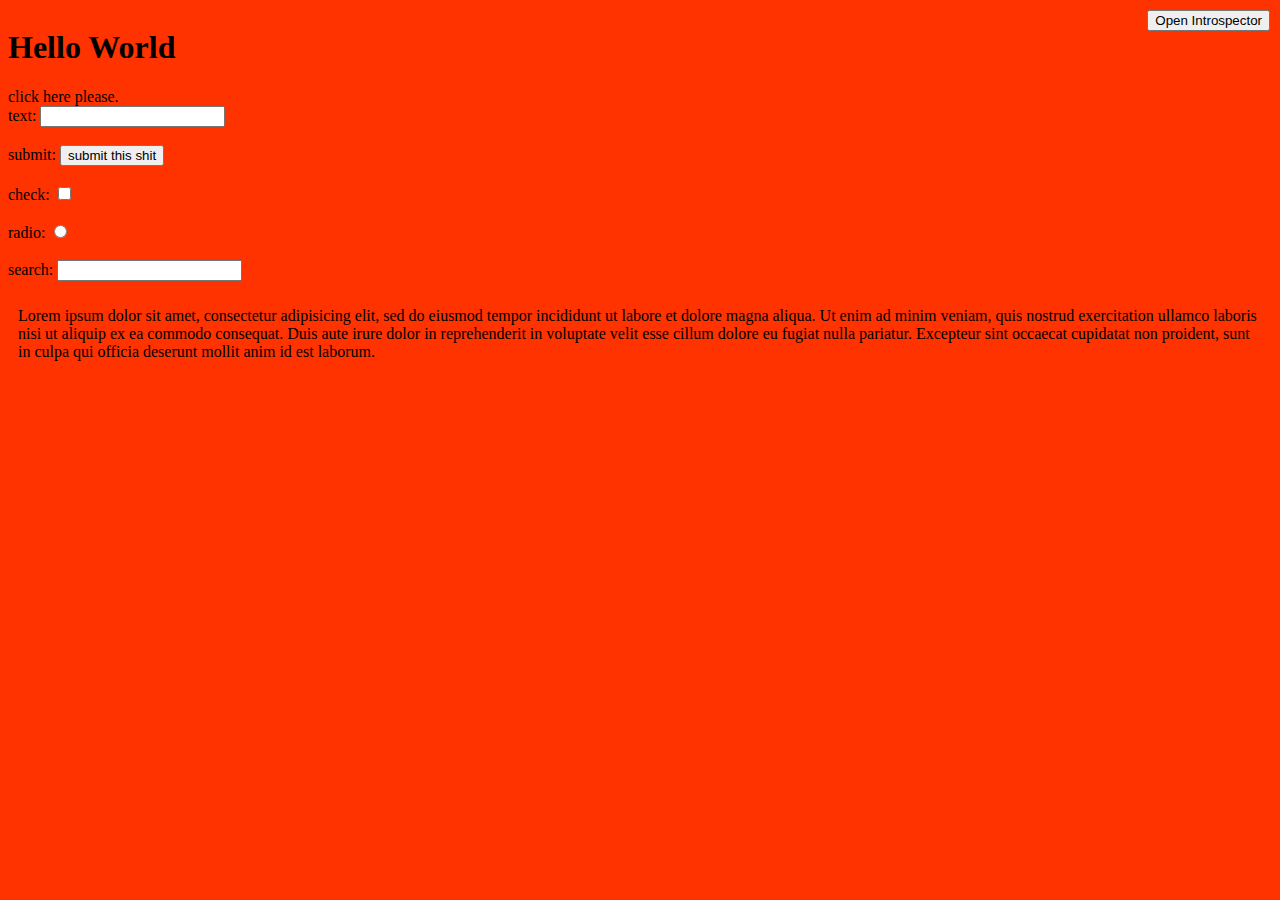
<file: pages/index.html>
<!DOCTYPE html PUBLIC "-//W3C//DTD XHTML 1.0 Strict//EN"
	"http://www.w3.org/TR/xhtml1/DTD/xhtml1-strict.dtd">

<html xmlns="http://www.w3.org/1999/xhtml" xml:lang="en" lang="en">
<head>
	<meta http-equiv="Content-Type" content="text/html; charset=utf-8"/>

	<title>AIR APP TEST</title>
	
	<script type="text/javascript" src="/scripts/air.aliases.js"></script>
	<script type="text/javascript" src="/scripts/air.introspector.js"></script>
	
	<script type="text/javascript" src="/scripts/mootools.js"></script>
	<script type="text/javascript" src="/scripts/art.air.js"></script>
	
	<script type="text/javascript">
	
		var AIR = air;
		var console = AIR.Introspector.Console;
	
		console.log('app started');
		
		// menu

	    var menu = new AIR.NativeMenu();
	
		var command = menu.addItem(new AIR.NativeMenuItem("Custom command"));
	
		command.addEventListener('select', onCommand);
	
		var edit = new AIR.NativeMenu();
		
		menu.addSubmenu(edit, "Edit");
		
		var paste = edit.addItem(new AIR.NativeMenuItem("Paste"));
		var copy = edit.addItem(new AIR.NativeMenuItem("Copy"));
		
		paste.keyEquivalent = "v";
		paste.keyEquivalentModifiers = [AIR.Keyboard.COMMAND];
		
		copy.keyEquivalent = "c";
		copy.keyEquivalentModifiers = [AIR.Keyboard.COMMAND];
		
		function showContextMenu(event){
		    event.stop();
		    menu.display(nativeWindow.stage, 0, 0);
		}
		
		function onCommand(){
			console.log('clicked command');
		}
		
		window.addEvent('load', function(){
			$('invoker').addEvent('mousedown', showContextMenu);
		});
		
		
		//ah ah
		
		//nativeWindow.stage.frameRate = 10;
		
		//htmlLoader.filters = [new runtime.flash.filters.DropShadowFilter()];

		// end menu
		
		nativeWindow.visible = true;
		nativeWindow.activate();
		
		var options = new AIR.NativeWindowInitOptions();
		options.systemChrome = "standard";
		options.type = "normal";

		var windowBounds = new AIR.Rectangle(200,250,300,300);
		var htmlWin = AIR.HTMLLoader.createRootWindow(true, options, true, windowBounds);
		htmlWin.load(new AIR.URLRequest("/pages/test.html"));
		
		console.log(htmlWin);
		
		//window.addEvent('load', function(){


			// nativeWindow.addEventListener('resizing', function(event){
			// 	var width = htmlLoader.contentWidth;
			// 	var height = htmlLoader.contentHeight;
			// 	console.log(width, height);
			// 	main.setStyles({height: height, width: width});
			// });

		//});
		
		
	</script>
	
	<style type="text/css" media="screen">
	
		body, html {
			overflow: hidden;
			background: #ff3300;
		}
		
		#container {
			padding: 10px;
		}
		
	</style>
	
</head>

<body>

<h1>Hello World</h1>

	<div id="invoker">
		click here please.
	</div>

<div id="form">
	
	text: <input type="text" name="some_name" value="" id="some_name" />
	<br />
	<br />
	submit: <input type="submit" name="some_name2" value="submit this shit" id="some_name2" />
	<br />
	<br />
	check: <input type="checkbox" name="some_name3" value="" id="some_name3" />
	<br />
	<br />
	radio: <input type="radio" name="some_name4" value="" id="some_name4" />
	<br />
	<br />
	search: <input type="searcg" name="some_name5" value="" id="some_name5" />
	
</div>

<div id="container">
	<p>Lorem ipsum dolor sit amet, consectetur adipisicing elit, sed do eiusmod tempor incididunt ut labore et dolore magna aliqua. Ut enim ad minim veniam, quis nostrud exercitation ullamco laboris nisi ut aliquip ex ea commodo consequat. Duis aute irure dolor in reprehenderit in voluptate velit esse cillum dolore eu fugiat nulla pariatur. Excepteur sint occaecat cupidatat non proident, sunt in culpa qui officia deserunt mollit anim id est laborum.</p>
</div>


</body>
</html>
</file>
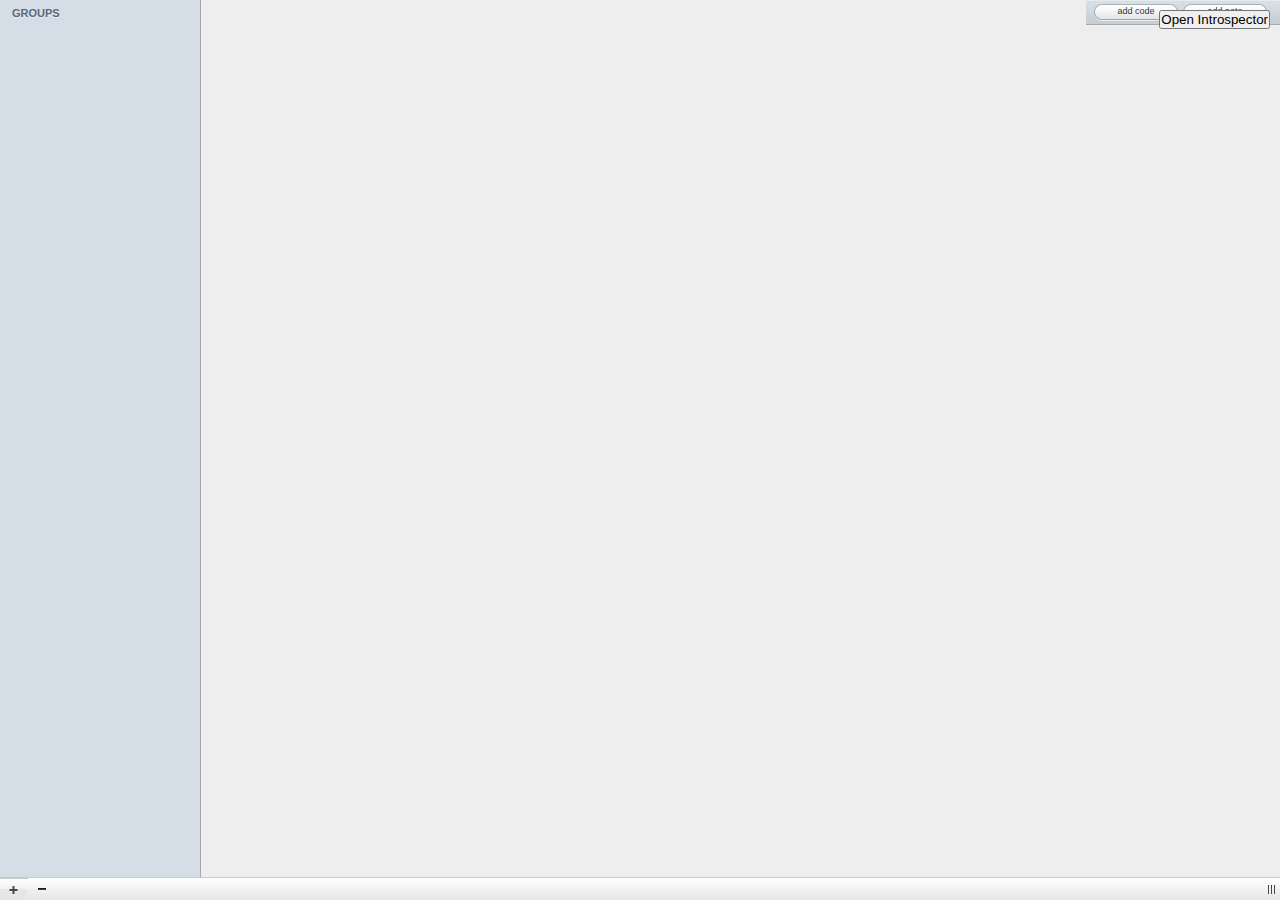
<file: application.html>
<!DOCTYPE html PUBLIC "-//W3C//DTD XHTML 1.0 Strict//EN" "http://www.w3.org/TR/xhtml1/DTD/xhtml1-strict.dtd">

<html xmlns="http://www.w3.org/1999/xhtml" xml:lang="en" lang="en">

<head>
	<title>Snippely</title>
	<meta http-equiv="Content-Type" content="text/html; charset=utf-8"/>
	<link rel="stylesheet" href="styles/snippely.css" type="text/css" media="screen" />
	<script type="text/javascript" src="scripts/air/air.aliases.js"></script>
	<script type="text/javascript" src="scripts/air/air.introspector.js"></script>

	<script type="text/javascript" src="scripts/mootools/mootools.js"></script>
	<script type="text/javascript" src="scripts/mootools/plugins.js"></script>
	
	<script type="text/javascript" src="scripts/highlighter/highlighter.js"></script>
	<script type="text/javascript" src="scripts/highlighter/brushes.javascript.js"></script>
	<script type="text/javascript" src="scripts/highlighter/brushes.ruby.js"></script>
	<script type="text/javascript" src="scripts/highlighter/brushes.css.js"></script>
	<script type="text/javascript" src="scripts/highlighter/brushes.php.js"></script>

	<script type="text/javascript" src="scripts/art/art.air.js"></script>
	<script type="text/javascript" src="scripts/art/art.scrollbar.js"></script>

	<script type="text/javascript" src="scripts/snippely/snippely.js"></script>
	<script type="text/javascript" src="scripts/snippely/snippely.groups.js"></script>
	<script type="text/javascript" src="scripts/snippely/snippely.snips.js"></script>
	<script type="text/javascript" src="scripts/snippely/snippely.snippet.js"></script>
	<script type="text/javascript" src="scripts/snippely/snippely.snippets.js"></script>
	<script type="text/javascript" src="scripts/snippely/snippely.database.js"></script>
</head>

<body id="focus">
	
	<!-- snippets -->
	
	<div id="snippets"><div id="snippets-wrap"><div id="snippets-pad">
		<ul id="snippets-list"></ul>
	</div></div></div>
	
	<div id="top-resizer"></div>
	
	<div id="meta">
		<div class="button" id="add-code">add code</div>
		<div class="button" id="add-note">add note</div>
		<span class="clear"></span>
	</div>
	
	<!-- sidebar -->
	
	<div id="groups"><div id="groups-wrap"><div id="groups-pad">
		<h3>Groups</h3>
		<ul id="groups-list"></ul>
	</div></div></div>
	
	<div id="footer">
		<div class="button" id="button-add"></div>
		<div class="button" id="button-action"></div>
		<div id="left-resizer"></div>
	</div>
	
	<!-- snippet -->
	
	<div id="snippet"><div id="snippet-wrap"><div id="snippet-pad">
		<div id="snippet-container" style="display:none;">
			<h1 id="snippet-title"></h1>
			<div id="snippet-description"></div>
			<div id="snippet-snips"></div>
		</div>
	</div></div></div>

</body>
</html>
</file>
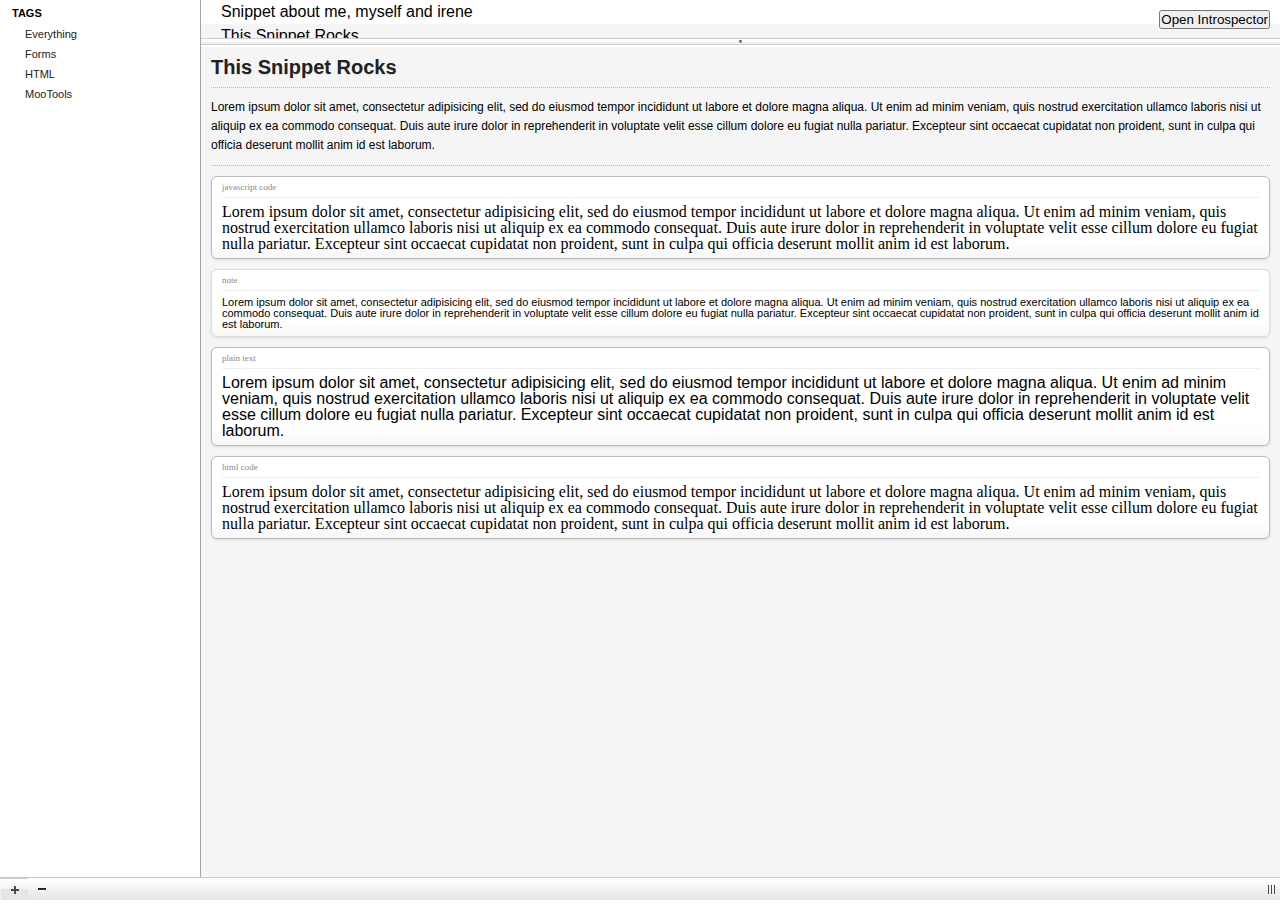
<file: pages/loader.html>
<!DOCTYPE html PUBLIC "-//W3C//DTD XHTML 1.0 Strict//EN" "http://www.w3.org/TR/xhtml1/DTD/xhtml1-strict.dtd">
<html xmlns="http://www.w3.org/1999/xhtml" xml:lang="en" lang="en">
<head>
	<title>Snippely</title>
	<meta http-equiv="Content-Type" content="text/html; charset=utf-8"/>
	<link rel="stylesheet" href="/styles/main.css" type="text/css" media="screen" />
	
	<!-- air scripts -->
	<script type="text/javascript" src="/scripts/air.aliases.js"></script>
	<script type="text/javascript" src="/scripts/air.introspector.js"></script>
	
	<!-- mootools scripts -->
	<script type="text/javascript" src="/scripts/mootools.js"></script>
	<script type="text/javascript" src="/scripts/art.air.js"></script>
	
	<!-- application scripts -->
	<script type="text/javascript" src="/scripts/snippely.js"></script>
</head>
<body id="focus">
	<table id="main" class="wide tall">
		<tr>
			<td id="panel-cell" class="thin tall">
				<div id="panel">
					<h3 class="panel-title">TAGS</h3>
					<div class="tag"><span>Everything</span></div>
					<div class="tag"><span>Forms</span></div>
					<div class="tag"><span>HTML</span></div>
					<div class="tag"><span>MooTools</span></div>
				</div>
				
				<table id="panel-footer">
					<tr>
						<td class="thin"><div class="button" id="button-add"></div></td>
						<td class="thin"><div class="button" id="button-action"></div></td>
						<td class="wide"></td>
						<td class="thin"><div id="splitter"></div></td>
					</tr>
				</table>
			</td>
			<td id="panel-resizer">
				
			</td>
			<td id="center-cell" class="wide">
				<table class="wide tall">
					<tr>
						<td id="list-cell" class="short">
							<div id="list">
								<ul>
									<li class="item even">Snippet about me, myself and irene</li>
									<li class="item odd">This Snippet Rocks</li>
									<li class="item even">Snippet that I made so long ago</li>
									<li class="item odd">I dont remember</li>
									<li class="item even">I remember</li>
									<li class="item odd">WebForms</li>
									<li class="item even">MooTools Drag Event</li>
									<li class="item odd">Tom's Drag</li>
									<li class="item even">Kami's stuff</li>
									<li class="item odd">Teh suppah mootools</li>
									<li class="item even">AIR Bugs</li>
									<li class="item even">MooTools toDo</li>
									<li class="item even">Tom Pasted me this but I dont remember what it is</li>
									<li class="item odd">Hellooooooooooooooo</li>
									<li class="item even">Yo</li>
								</ul>
							</div>
						</td>
					</tr>
					
					<tr>
						<td class="short">
							<div id="content-resizer" class="wide"></div>
						</td>
					</tr>
					
					<tr>
						<td id="content-cell" class="tall">
							<div id="content">
								<h3 class="snippet-title">This Snippet Rocks</h3>
								
								<div class="description">Lorem ipsum dolor sit amet, consectetur adipisicing elit, sed do eiusmod tempor incididunt ut labore et dolore magna aliqua. Ut enim ad minim veniam, quis nostrud exercitation ullamco laboris nisi ut aliquip ex ea commodo consequat. Duis aute irure dolor in reprehenderit in voluptate velit esse cillum dolore eu fugiat nulla pariatur. Excepteur sint occaecat cupidatat non proident, sunt in culpa qui officia deserunt mollit anim id est laborum.</div>
								
								<div class="code snippet">
									<div class="info">javascript code</div>
									<div class="content">
										Lorem ipsum dolor sit amet, consectetur adipisicing elit, sed do eiusmod tempor incididunt ut labore et dolore magna aliqua. Ut enim ad minim veniam, quis nostrud exercitation ullamco laboris nisi ut aliquip ex ea commodo consequat. Duis aute irure dolor in reprehenderit in voluptate velit esse cillum dolore eu fugiat nulla pariatur. Excepteur sint occaecat cupidatat non proident, sunt in culpa qui officia deserunt mollit anim id est laborum.
									</div>
								</div>
								
								<div class="note snippet">
									<div class="info">note</div>
									<div class="content">
										Lorem ipsum dolor sit amet, consectetur adipisicing elit, sed do eiusmod tempor incididunt ut labore et dolore magna aliqua. Ut enim ad minim veniam, quis nostrud exercitation ullamco laboris nisi ut aliquip ex ea commodo consequat. Duis aute irure dolor in reprehenderit in voluptate velit esse cillum dolore eu fugiat nulla pariatur. Excepteur sint occaecat cupidatat non proident, sunt in culpa qui officia deserunt mollit anim id est laborum.
									</div>
								</div>
								
								<div class="snippet">
									<div class="info">plain text</div>
									<div class="content">
										Lorem ipsum dolor sit amet, consectetur adipisicing elit, sed do eiusmod tempor incididunt ut labore et dolore magna aliqua. Ut enim ad minim veniam, quis nostrud exercitation ullamco laboris nisi ut aliquip ex ea commodo consequat. Duis aute irure dolor in reprehenderit in voluptate velit esse cillum dolore eu fugiat nulla pariatur. Excepteur sint occaecat cupidatat non proident, sunt in culpa qui officia deserunt mollit anim id est laborum.
									</div>
								</div>
								
								<div class="code snippet">
									<div class="info">html code</div>
									<div class="content">
										Lorem ipsum dolor sit amet, consectetur adipisicing elit, sed do eiusmod tempor incididunt ut labore et dolore magna aliqua. Ut enim ad minim veniam, quis nostrud exercitation ullamco laboris nisi ut aliquip ex ea commodo consequat. Duis aute irure dolor in reprehenderit in voluptate velit esse cillum dolore eu fugiat nulla pariatur. Excepteur sint occaecat cupidatat non proident, sunt in culpa qui officia deserunt mollit anim id est laborum.
									</div>
								</div>
									
								<div class="last"></div>
							</div>
						</td>
					</tr>
				</table>
			</td>
		</tr>
	</table>
</body>
</html>
</file>
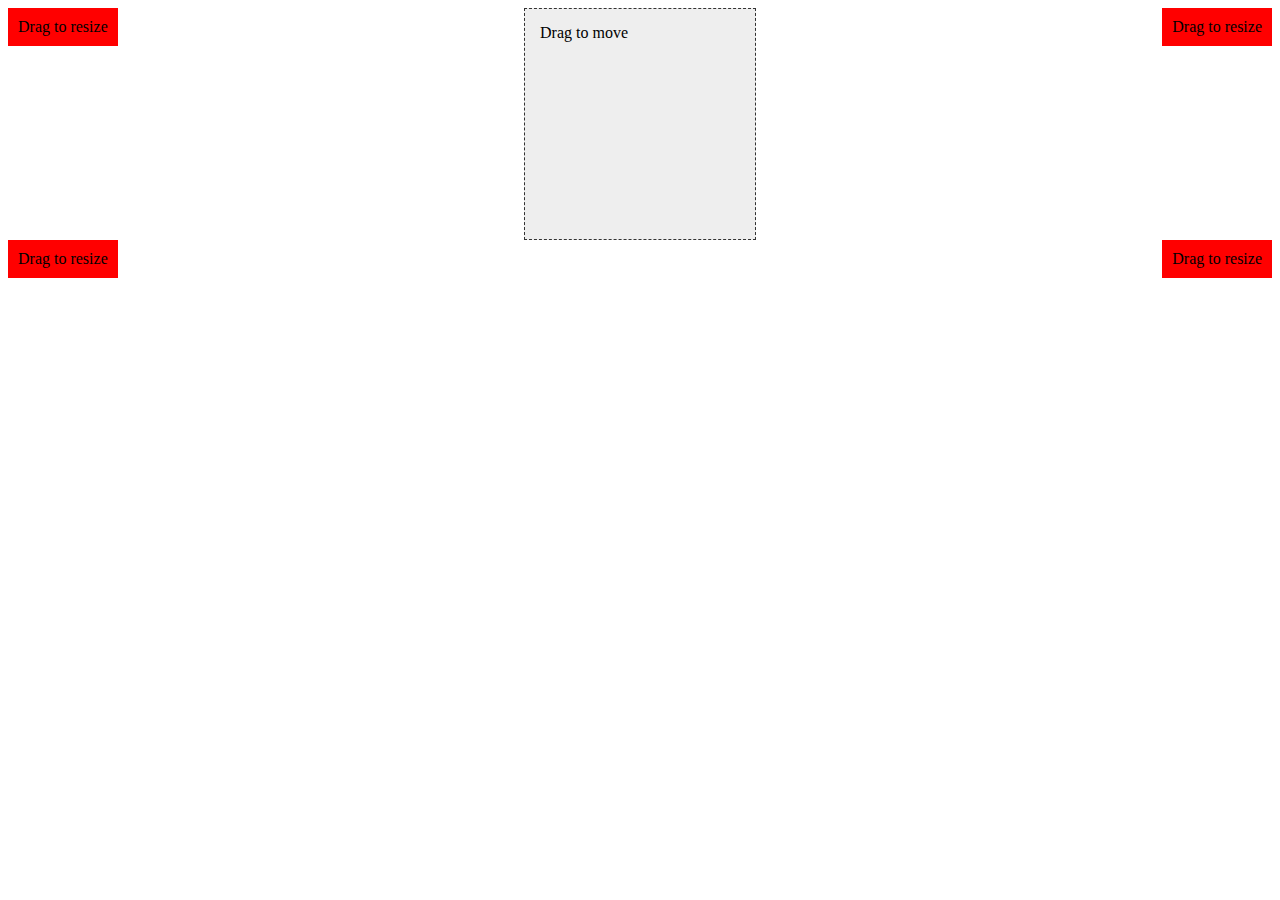
<file: pages/resizer.html>
<html xmlns="http://www.w3.org/1999/xhtml">
<head>
<script src="/scripts/air.aliases.js"/>
<script type="text/javascript">
  function onResize(type){
      nativeWindow.startResize(type);
  }
  
  function onNativeMove(){
      nativeWindow.startMove();
  }
</script>
<style type="text/css" media="screen">

.drag {
    width:200px;
    height:200px;
    margin:0px auto;
    padding:15px;
    border:1px dashed #333;
    background-color:#eee;
    }

.resize {
    background-color:#FF0000;
    padding:10px;
    }
.left {
     float:left;
     }    
.right {
    float:right;
}    

</style>
<title>Move and Resize the Window</title>
</head>

<body>
<div class="resize left" onmousedown="onResize(air.NativeWindowResize.TOP_LEFT)">Drag to resize</div>
<div class="resize right" onmousedown="onResize(air.NativeWindowResize.TOP_RIGHT)">Drag to resize</div>
<div class="drag" onmousedown="onNativeMove()">Drag to move</div>
<div class="resize left" onmousedown="onResize(air.NativeWindowResize.BOTTOM_LEFT)">Drag to resize</div>
<div class="resize right" onmousedown="onResize(air.NativeWindowResize.BOTTOM_RIGHT)">Drag to resize</div>
</body>
</html>
</file>
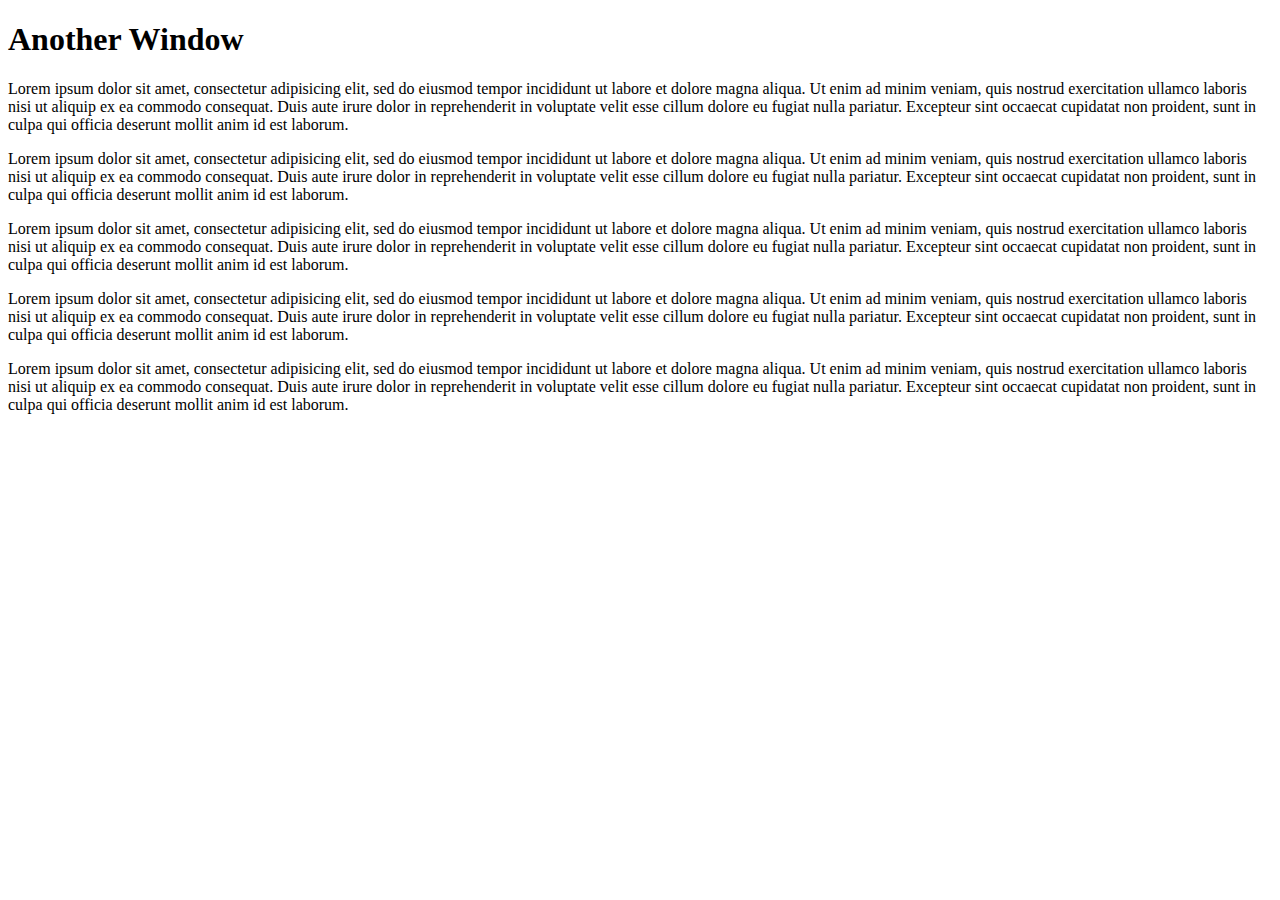
<file: pages/test.html>
<!DOCTYPE html PUBLIC "-//W3C//DTD XHTML 1.0 Strict//EN"
	"http://www.w3.org/TR/xhtml1/DTD/xhtml1-strict.dtd">

<html xmlns="http://www.w3.org/1999/xhtml" xml:lang="en" lang="en">
<head>
	<meta http-equiv="Content-Type" content="text/html; charset=utf-8"/>

	<title>test</title>
	
</head>

<body>

<h1>Another Window</h1>

<p>Lorem ipsum dolor sit amet, consectetur adipisicing elit, sed do eiusmod tempor incididunt ut labore et dolore magna aliqua. Ut enim ad minim veniam, quis nostrud exercitation ullamco laboris nisi ut aliquip ex ea commodo consequat. Duis aute irure dolor in reprehenderit in voluptate velit esse cillum dolore eu fugiat nulla pariatur. Excepteur sint occaecat cupidatat non proident, sunt in culpa qui officia deserunt mollit anim id est laborum.</p>

<p>Lorem ipsum dolor sit amet, consectetur adipisicing elit, sed do eiusmod tempor incididunt ut labore et dolore magna aliqua. Ut enim ad minim veniam, quis nostrud exercitation ullamco laboris nisi ut aliquip ex ea commodo consequat. Duis aute irure dolor in reprehenderit in voluptate velit esse cillum dolore eu fugiat nulla pariatur. Excepteur sint occaecat cupidatat non proident, sunt in culpa qui officia deserunt mollit anim id est laborum.</p>

<p>Lorem ipsum dolor sit amet, consectetur adipisicing elit, sed do eiusmod tempor incididunt ut labore et dolore magna aliqua. Ut enim ad minim veniam, quis nostrud exercitation ullamco laboris nisi ut aliquip ex ea commodo consequat. Duis aute irure dolor in reprehenderit in voluptate velit esse cillum dolore eu fugiat nulla pariatur. Excepteur sint occaecat cupidatat non proident, sunt in culpa qui officia deserunt mollit anim id est laborum.</p>

<p>Lorem ipsum dolor sit amet, consectetur adipisicing elit, sed do eiusmod tempor incididunt ut labore et dolore magna aliqua. Ut enim ad minim veniam, quis nostrud exercitation ullamco laboris nisi ut aliquip ex ea commodo consequat. Duis aute irure dolor in reprehenderit in voluptate velit esse cillum dolore eu fugiat nulla pariatur. Excepteur sint occaecat cupidatat non proident, sunt in culpa qui officia deserunt mollit anim id est laborum.</p>

<p>Lorem ipsum dolor sit amet, consectetur adipisicing elit, sed do eiusmod tempor incididunt ut labore et dolore magna aliqua. Ut enim ad minim veniam, quis nostrud exercitation ullamco laboris nisi ut aliquip ex ea commodo consequat. Duis aute irure dolor in reprehenderit in voluptate velit esse cillum dolore eu fugiat nulla pariatur. Excepteur sint occaecat cupidatat non proident, sunt in culpa qui officia deserunt mollit anim id est laborum.</p>

</body>
</html>
</file>
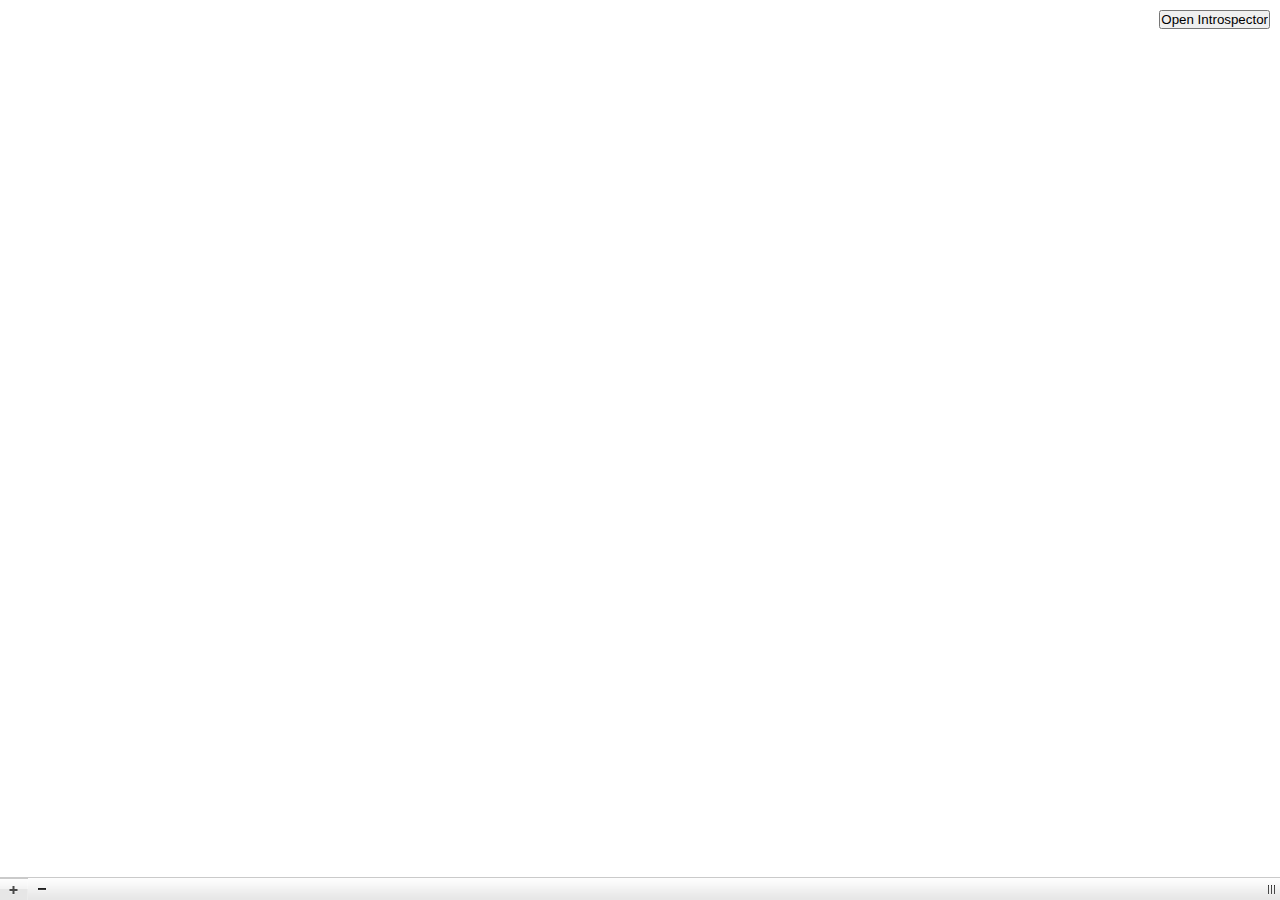
<file: trunk/application.html>
<!DOCTYPE html PUBLIC "-//W3C//DTD XHTML 1.0 Strict//EN" "http://www.w3.org/TR/xhtml1/DTD/xhtml1-strict.dtd">

<html xmlns="http://www.w3.org/1999/xhtml" xml:lang="en" lang="en">

<head>
	<title>Snippely</title>
	<meta http-equiv="Content-Type" content="text/html; charset=utf-8"/>
	<link rel="stylesheet" href="styles/snippely.css" type="text/css" media="screen" />
	<script type="text/javascript" src="scripts/air/air.aliases.js"></script>
	<script type="text/javascript" src="scripts/air/air.introspector.js"></script>

	<script type="text/javascript" src="scripts/mootools/mootools.js"></script>
	<script type="text/javascript" src="scripts/mootools/plugins.js"></script>
	
	<script type="text/javascript" src="scripts/highlighter/highlighter.js"></script>
	<script type="text/javascript" src="scripts/highlighter/brushes.javascript.js"></script>
	<script type="text/javascript" src="scripts/highlighter/brushes.ruby.js"></script>
	<script type="text/javascript" src="scripts/highlighter/brushes.css.js"></script>
	<script type="text/javascript" src="scripts/highlighter/brushes.php.js"></script>

	<script type="text/javascript" src="scripts/art/art.air.js"></script>
	<script type="text/javascript" src="scripts/art/art.scrollbar.js"></script>

	<script type="text/javascript" src="scripts/snippely/snippely.js"></script>
	<script type="text/javascript" src="scripts/snippely/snippely.tags.js"></script>
	<script type="text/javascript" src="scripts/snippely/snippely.snips.js"></script>
	<script type="text/javascript" src="scripts/snippely/snippely.snippet.js"></script>
	<script type="text/javascript" src="scripts/snippely/snippely.snippets.js"></script>
	<script type="text/javascript" src="scripts/snippely/snippely.database.js"></script>
</head>

<body id="focus">
	
	<!-- snippets -->
	
	<div id="snippets"><div id="snippets-wrap"><div id="snippets-pad">
		<ul id="snippets-list"></ul>
	</div></div></div>
	
	<div id="top-resizer"></div>
	
	<div id="meta">
		<div class="button" id="add-code">add code</div>
		<div class="button" id="add-note">add note</div>
		<span class="clear"></span>
	</div>
	
	<!-- sidebar -->
	
	<div id="tags"><div id="tags-wrap"><div id="tags-pad">
		<h3>Tags</h3>
		<ul id="tags-list"></ul>
	</div></div></div>
	
	<div id="footer">
		<div class="button" id="button-add"></div>
		<div class="button" id="button-action"></div>
		<div id="left-resizer"></div>
	</div>
	
	<!-- snippet -->
	
	<div id="snippet"><div id="snippet-wrap"><div id="snippet-pad">
		<div id="snippet-container" style="display:none;">
			<h1 id="snippet-title"></h1>
			<div id="snippet-description"></div>
			<div id="snippet-snips"></div>
		</div>
	</div></div></div>

</body>
</html>
</file>
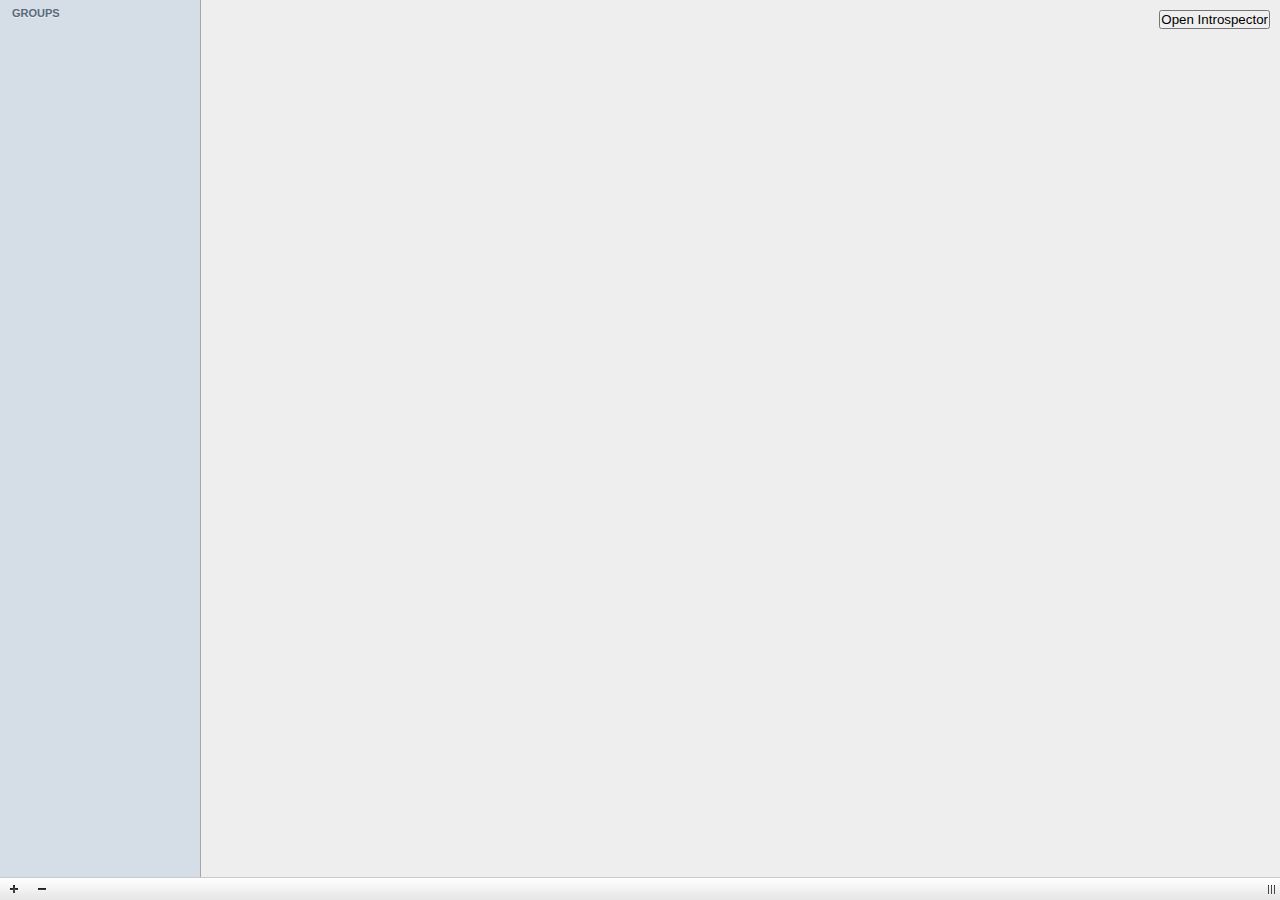
<file: tags/1.0/application.html>
<!DOCTYPE html PUBLIC "-//W3C//DTD XHTML 1.0 Strict//EN" "http://www.w3.org/TR/xhtml1/DTD/xhtml1-strict.dtd">

<html xmlns="http://www.w3.org/1999/xhtml" xml:lang="en" lang="en">

<head>
	<title>Snippely</title>
	<meta http-equiv="Content-Type" content="text/html; charset=utf-8"/>
	<link rel="stylesheet" href="styles/snippely.css" type="text/css" media="screen" />
	<script type="text/javascript" src="scripts/air/air.aliases.js"></script>
	<script type="text/javascript" src="scripts/air/air.introspector.js"></script>

	<script type="text/javascript" src="scripts/mootools/mootools.js"></script>
	<script type="text/javascript" src="scripts/mootools/plugins.js"></script>
	
	<script type="text/javascript" src="scripts/highlighter/highlighter.js"></script>
	<script type="text/javascript" src="scripts/highlighter/brushes.javascript.js"></script>
	<script type="text/javascript" src="scripts/highlighter/brushes.ruby.js"></script>
	<script type="text/javascript" src="scripts/highlighter/brushes.css.js"></script>
	<script type="text/javascript" src="scripts/highlighter/brushes.php.js"></script>

	<script type="text/javascript" src="scripts/art/art.air.js"></script>
	<script type="text/javascript" src="scripts/art/art.scrollbar.js"></script>

	<script type="text/javascript" src="scripts/snippely/snippely.js"></script>
	<script type="text/javascript" src="scripts/snippely/snippely.groups.js"></script>
	<script type="text/javascript" src="scripts/snippely/snippely.snips.js"></script>
	<script type="text/javascript" src="scripts/snippely/snippely.snippet.js"></script>
	<script type="text/javascript" src="scripts/snippely/snippely.snippets.js"></script>
	<script type="text/javascript" src="scripts/snippely/snippely.database.js"></script>
</head>

<body id="focus">
	
	<!-- snippets -->
	
	<div id="snippets"><div id="snippets-wrap"><div id="snippets-pad">
		<ul id="snippets-list"></ul>
	</div></div></div>
	
	<div id="top-resizer"></div>
	
	<div id="meta" style="display:none;">
		<div class="button" id="add-code">add code</div>
		<div class="button" id="add-note">add note</div>
		<span class="clear"></span>
	</div>
	
	<!-- sidebar -->
	
	<div id="groups"><div id="groups-wrap"><div id="groups-pad">
		<h3>Groups</h3>
		<ul id="groups-list"></ul>
	</div></div></div>
	
	<div id="footer">
		<div class="button" id="button-add"></div>
		<div class="button" id="button-action"></div>
		<div id="left-resizer"></div>
	</div>
	
	<!-- snippet -->
	
	<div id="snippet"><div id="snippet-wrap"><div id="snippet-pad">
		<div id="snippet-container" style="display:none;">
			<h1 id="snippet-title"></h1>
			<div id="snippet-description"></div>
			<div id="snippet-snips"></div>
		</div>
	</div></div></div>

</body>
</html>
</file>
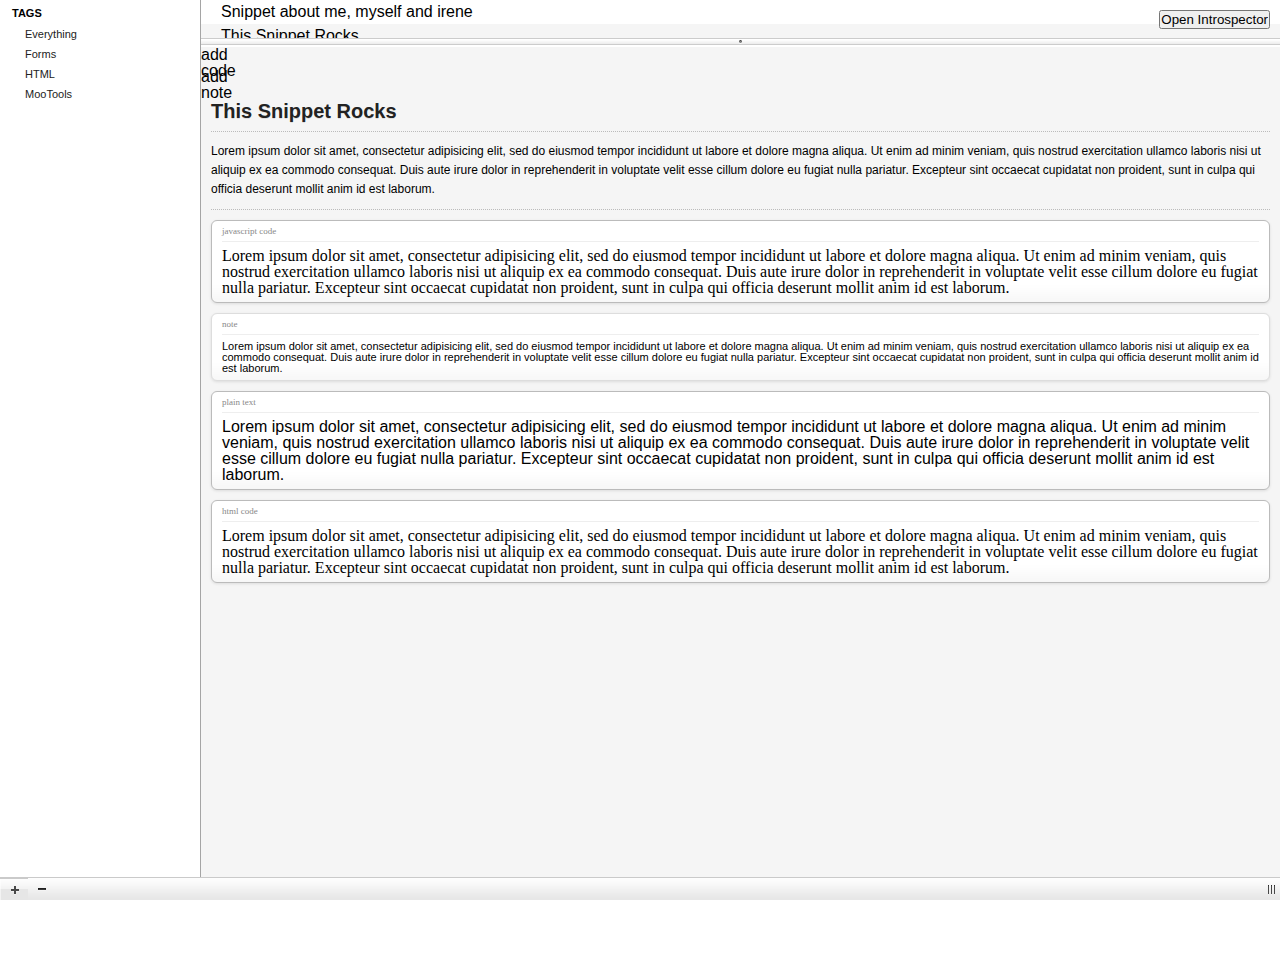
<file: trunk/pages/loader.html>
<!DOCTYPE html PUBLIC "-//W3C//DTD XHTML 1.0 Strict//EN"
	"http://www.w3.org/TR/xhtml1/DTD/xhtml1-strict.dtd">
	
<html xmlns="http://www.w3.org/1999/xhtml" xml:lang="en" lang="en">

<head>
	
	<meta http-equiv="Content-Type" content="text/html; charset=utf-8"/>
	
	<title>Snippely</title>
	
	<!-- adobe air scripts -->
	
	<script type="text/javascript" src="/scripts/air.aliases.js"></script>
	<script type="text/javascript" src="/scripts/air.introspector.js"></script>
	
	<!-- mootools library -->
	
	<script type="text/javascript" src="/scripts/mootools.js"></script>
	
	<!-- mootools extensions for air -->
	
	<script type="text/javascript" src="/scripts/art.air.js"></script>
	
	<!-- application script -->
	
	<script type="text/javascript" src="/scripts/snippely.js"></script>
	
	<!-- application css-->
	
	<link rel="stylesheet" href="/styles/main.css" type="text/css" media="screen" />
	
</head>

<body id="focus">
	<table id="main" class="wide tall">
		<tr>
			<td id="panel-cell" class="thin tall">
				<div id="panel">
					<h3 class="panel-title">TAGS</h3>
					<div class="tag"><span>Everything</span></div>
					<div class="tag"><span>Forms</span></div>
					<div class="tag"><span>HTML</span></div>
					<div class="tag"><span>MooTools</span></div>
				</div>
				
				<table id="panel-footer">
					<tr>
						<td class="thin"><div class="button" id="button-add"></div></td>
						<td class="thin"><div class="button" id="button-action"></div></td>
						<td class="wide"></td>
						<td class="thin"><div id="splitter"></div></td>
					</tr>
				</table>
			</td>
			<td id="panel-resizer">
				
			</td>
			<td id="center-cell" class="wide">
				<table class="wide tall">
					<tr>
						<td id="list-cell" class="short">
							<div id="list">
								<ul>
									<li class="item even">Snippet about me, myself and irene</li>
									<li class="item odd">This Snippet Rocks</li>
									<li class="item even">Snippet that I made so long ago</li>
									<li class="item odd">I dont remember</li>
									<li class="item even">I remember</li>
									<li class="item odd">WebForms</li>
									<li class="item even">MooTools Drag Event</li>
									<li class="item odd">Tom's Drag</li>
									<li class="item even">Kami's stuff</li>
									<li class="item odd">Teh suppah mootools</li>
									<li class="item even">AIR Bugs</li>
									<li class="item even">MooTools toDo</li>
									<li class="item even">Tom Pasted me this but I dont remember what it is</li>
									<li class="item odd">Hellooooooooooooooo</li>
									<li class="item even">Yo</li>
								</ul>
							</div>
						</td>
					</tr>
					
					<tr>
						<td class="short">
							<div id="content-resizer" class="wide"></div>
						</td>
					</tr>
					
					<tr>
						<td id="content-cell" class="tall">
							
							<div id="meta">
								<div class="button" id="add-code">add code</div>
								<div class="button" id="add-note">add note</div>
								<span class="clear"></span>
							</div>
							
							<div id="content">
								
								<h3 class="snippet-title">This Snippet Rocks</h3>
								
								<div class="description">Lorem ipsum dolor sit amet, consectetur adipisicing elit, sed do eiusmod tempor incididunt ut labore et dolore magna aliqua. Ut enim ad minim veniam, quis nostrud exercitation ullamco laboris nisi ut aliquip ex ea commodo consequat. Duis aute irure dolor in reprehenderit in voluptate velit esse cillum dolore eu fugiat nulla pariatur. Excepteur sint occaecat cupidatat non proident, sunt in culpa qui officia deserunt mollit anim id est laborum.</div>
								
								<div class="code snippet">
									<div class="info">javascript code</div>
									<div class="content" contentEditable="true">
										Lorem ipsum dolor sit amet, consectetur adipisicing elit, sed do eiusmod tempor incididunt ut labore et dolore magna aliqua. Ut enim ad minim veniam, quis nostrud exercitation ullamco laboris nisi ut aliquip ex ea commodo consequat. Duis aute irure dolor in reprehenderit in voluptate velit esse cillum dolore eu fugiat nulla pariatur. Excepteur sint occaecat cupidatat non proident, sunt in culpa qui officia deserunt mollit anim id est laborum.
									</div>
								</div>
								
								<div class="note snippet">
									<div class="info">note</div>
									<div class="content">
										Lorem ipsum dolor sit amet, consectetur adipisicing elit, sed do eiusmod tempor incididunt ut labore et dolore magna aliqua. Ut enim ad minim veniam, quis nostrud exercitation ullamco laboris nisi ut aliquip ex ea commodo consequat. Duis aute irure dolor in reprehenderit in voluptate velit esse cillum dolore eu fugiat nulla pariatur. Excepteur sint occaecat cupidatat non proident, sunt in culpa qui officia deserunt mollit anim id est laborum.
									</div>
								</div>
								
								<div class="snippet">
									<div class="info">plain text</div>
									<div class="content">
										Lorem ipsum dolor sit amet, consectetur adipisicing elit, sed do eiusmod tempor incididunt ut labore et dolore magna aliqua. Ut enim ad minim veniam, quis nostrud exercitation ullamco laboris nisi ut aliquip ex ea commodo consequat. Duis aute irure dolor in reprehenderit in voluptate velit esse cillum dolore eu fugiat nulla pariatur. Excepteur sint occaecat cupidatat non proident, sunt in culpa qui officia deserunt mollit anim id est laborum.
									</div>
								</div>
								
								<div class="code snippet">
									<div class="info">html code</div>
									<div class="content">
										Lorem ipsum dolor sit amet, consectetur adipisicing elit, sed do eiusmod tempor incididunt ut labore et dolore magna aliqua. Ut enim ad minim veniam, quis nostrud exercitation ullamco laboris nisi ut aliquip ex ea commodo consequat. Duis aute irure dolor in reprehenderit in voluptate velit esse cillum dolore eu fugiat nulla pariatur. Excepteur sint occaecat cupidatat non proident, sunt in culpa qui officia deserunt mollit anim id est laborum.
									</div>
								</div>
									
								<div class="last"></div>
							</div>
						</td>
					</tr>
				</table>
			</td>
		</tr>
	</table>
</body>
</html>
</file>
<file: styles/snippely.css>
/* @group Main */

* {
	margin: 0px;
	padding: 0px;
	cursor: default;
}

html, body {
	height: 100%;
	overflow: hidden;
}

body {
	font: 11px/1 Lucida Grande, Arial;
	background-color: #eee;
}

#snippets, #meta, #groups, #footer {
	-webkit-user-select: none;
}

*.editing {
	cursor: text;
	-webkit-user-select: text !important;
}

/* @end */

/* @group Groups */

#groups {
	top: 0;
	left: 0;
	bottom: 22px;
	width: 200px;
	position: fixed;
	border-right: 1px solid #a5a5a5;
}

#blur #groups {
	background-color: #e8e8e8;
}

#focus #groups {
	background-color: #d5dde6;
}

#groups-wrap {
	height: 100%;
	overflow: hidden;
}

#groups h3 {
	padding: 0 12px;
	margin: 8px 0 6px;
	font-size: 11px;
	font-weight: bold;
	text-transform: uppercase;
	text-shadow: 0 1px 0 rgba(255, 255, 255, 0.5);
}

#blur #groups h3 {
	color: #606060;
}

#focus #groups h3 {
	color: #58697a;
}

#groups li {
	color: #222;
	font-size: 11px;
	line-height: 11px;
	padding: 4px 6px 5px 25px;
}

#groups li.selected {
	color: #fff;
	font-weight: bold;
	text-shadow: 0 1px 0 rgba(0, 0, 0, 0.5);
}

#blur #groups li.selected {
	background-image: url(../images/selected-blur.png);
}

#focus #groups li.selected {
	background-image: url(../images/selected-focus.png);
}

#groups li.editing::selection {
	color: #fff;
	background-color: #ccc;
}

/* @end */

/* @group Footer */

#footer {
	bottom: 0;
	left: 0;
	width: 100%;
	height: 22px;
	position: absolute;
	border-top: 1px solid #cacaca;
	background: #fff url(../images/footer-normal.png) repeat-x top left;
	border-right: 1px solid #a5a5a5;
}

#footer div {
	height: 22px;
	background-repeat: no-repeat;
	background-position: center top;
}

#footer div.button {
	width: 28px;
	float: left;
}

#footer div.active {
	background-position: center bottom;
}

#button-add {
	background-image: url(../images/button-add.png);
}

#button-action {
	background-image: url(../images/button-remove.png);
}

#left-resizer {
	float: right;
	width: 17px;
	background-image: url(../images/button-splitter.png);
}

/* @end */

/* @group Snippets */

#snippets {
	top: 0;
	right: 0;
	height: 100px;
	position: fixed;
	background-color: #fff;
}

#snippets-wrap {
	height: 100%;
	overflow: hidden;
}

#snippets li {
	padding: 4px 20px;
	background-color: #fff;
}

#snippets li.odd {
	background: #f5f5f5;
}

#snippets li.selected {
	color: #fff;
}

#focus #snippets li.selected {
	background-color: #637282;
}

#blur #snippets li.selected {
	background-color: #828282;
}

#snippets li.editing::selection {
	color: #fff;
	background-color: #ccc;
}

#top-resizer {
	height: 5px;
	right: 0;
	position: absolute;
	border-top: 1px solid #ccc;
	border-bottom: 1px solid #ccc;
	background:
		url(../images/content-resizer-ball.png) center center no-repeat,
		url(../images/content-resizer-bg.png) left center repeat-x;
}

/* @end */

/* @group Snippet */

#snippet {
	position: absolute;
	right: 0;
	bottom: 0;
	font-size: 12px;
}

#snippet-wrap {
	height: 100%;
	overflow: hidden;
}

#snippet-pad {
	padding: 10px;
}

#snippet-title {
	color: #222;
	font-size: 20px;
	font-family: Helvetica;
	margin-bottom: 10px;
	text-shadow: 0 1px 0 rgba(0, 0, 0, 0.1);
}

#snippet-description {
	font-size: 12px;
	padding: 8px 4px;
	line-height: 16px;
	border-top: 1px dotted #bbb;
	border-bottom: 1px dotted #bbb;
}

div.snip {
	font-size: 11px;
	margin: 10px 0;
	padding: 6px 10px;
	position: relative;
	border: 1px solid #bbb;
	-webkit-border-radius: 6px;
	-webkit-box-shadow: 0 1px 3px rgba(0, 0, 0, 0.1);
	background: url(../images/grad.png) bottom left repeat-x;
}

div.snip.editing {
	background-image: none;
}

div.snip.code {
	background-color: #fff;
}

div.snip.code.editing {
	border: 1px solid #4792e5;
}

div.snip.note {
	background-color: #eee;
}

div.snip.note.editing {
	border: 1px solid #333;
}

div.snip.sorting div.content {
	overflow: hidden;
	max-height: 42px;
}

div.info {
	cursor: move;
	font-size: 9px;
	margin-bottom: 6px;
	padding-bottom: 5px;
}

div.snip.code div.info {
	color: #888;
	border-bottom: 1px solid #eee;
}

div.snip.note div.info {
	color: #555;
	border-bottom: 1px solid #ddd;
}

div.info span.action {
	float: right;
	display: none;
	cursor: pointer;
	margin-left: 10px;
}

.editing div.info span.action {
	display: inline;
}

/*.content*/

div.snip.code div.content, div.snip div.info {
	font-family: "Andale Mono", "Monaco", Courier;
}

div.snip div.content {
	cursor: text;
	outline: none;
	overflow: hidden;
	min-height: 14px;
	line-height: 14px;
	-webkit-user-modify: read-write-plaintext-only;
}

div.snip.code div.content {
	white-space: pre;
}

div.snip.note div.content {
	white-space: pre-wrap;
}

/* @end */

/* @group Meta */

#meta {
	right: 0px;
	padding: 3px 8px;
	position: absolute;
	border-top: 1px solid #e8eaed;
	border-bottom: 1px solid #aaa;
	background: url(../images/grad.png) repeat-x left;
}

#focus #meta {
	background-color: #D5DDE6;
}

#blur #meta {
	background-color: #e5e5e5;
}

#meta .button {
	color: #333;
	width: 84px;
	height: 11px;
	padding: 3px 0;
	margin-right: 5px;
	font-size: 9px;
	float: left;
	display: block;
	text-align: center;
	background: url(../images/pill.png) no-repeat bottom left;
}

#meta .button.active {
	background-position: top left;
}

/* @end */

/* @group ART Scrollbar */

.art-scrollbar {
	top: 0px;
	right: 0px;
	width: 15px;
	height: 100%;
	position: absolute;
}

.art-scrollbar-track {
	top: 0px;
	right: 0px;
	width: 100%;
	height: 100%;
	position: absolute;
	background:
		url(../images/track-top.png) top left no-repeat,
		url(../images/track-bottom.png) bottom left no-repeat,
		url(../images/track-center.png) top left repeat-y;
}

.art-scrollbar-thumb {
	width: 100%;
	position: absolute;
}

.art-scrollbar-paint-top {
	width: 15px;
	height: 15px;
	background: url(../images/thumb-top.png) bottom left no-repeat;
}

.art-scrollbar-paint-center {
	width: 15px;
	background: url(../images/thumb-center.png) top left repeat-y;
}

.art-scrollbar-paint-bottom {
	width: 15px;
	height: 15px;
	background: url(../images/thumb-bottom.png) top left no-repeat;
}

#blur .art-scrollbar-paint-bottom {
	background-image: url(../images/thumb-bottom-blur.png);
}

#blur .art-scrollbar-paint-top {
	background-image: url(../images/thumb-top-blur.png);
}

#blur .art-scrollbar-paint-center {
	background-image: url(../images/thumb-center-blur.png);
}

/* @end */

/* @group Highlight */

.comment { color: #aaa; }
.string, .value { color: #418241; }
.special, .variable { color: #069; }
.keyword, .function { color: #808018; }
.boolean, .integer, .symbol { color: #c43434; }
.preprocessor { color: gray; }

div.editing .content span { color: #333; }

/* @end */
</file>
<file: styles/main.css>
/* @group Tags */

* {
	margin: 0;
	padding: 0;
	line-height: 1;
	cursor: default;
}

html, body {
	width: 100%;
	height: 100%;
	overflow: hidden;
	font-family: Lucida Grande, Arial;
}

table {
	border-collapse: collapse;
	border-spacing: none;
}

td {
	vertical-align: top;
}

/* @end */

/* @group Generic Classes */

.wide {
	width: 100%;
}

.thin {
	width: 1%;
}

.tall {
	height: 100%;
}

.short {
	height: 1%;
}

/* @end */

/* @group Main Table */

body.focus #panel-cell {
	background: #D5DDE6;
}

body.blur #panel-cell {
	background: #E8E8E8;
}

#content-cell {
	background: #f5f5f5;
}

#panel-resizer {
	width: 1px;
	border-left: 1px solid #A5A5A5;
}

/* @end */

/* @group Buttons */

.button {
	height: 22px;
	width: 28px;
	background-repeat: no-repeat;
}

.active {
	background-position: bottom left;
}

#button-add {
	background-image: url(/images/button-add.png);
}

#button-action {
	background-image: url(/images/button-remove.png);
}

#splitter {
	width: 17px;
	height: 22px;
	background-image: url(/images/button-splitter.png);
}

/* @end */

/* @group Panel */

body.focus .panel-title {
	color: #58697a;
}

body.blur .panel-title {
	color: #606060;
}

#panel {
	width: 200px;
}

#panel-footer {
	border-top: 1px solid #cacaca;
	background: url(/images/footer-normal.png) top left repeat-x;
	position: fixed;
	bottom: 0;
}

.panel-title {
	font-weight: bold;
	font-size: 11px;
	text-shadow: 0px 1px 0px rgba(255, 255, 255, 0.5);
	padding: 0 12px;
	margin: 8px 0 6px;
}

.tag {
	padding: 4px 6px 5px 25px;
	color: #222;
	font-size: 11px;
}

.tag.selected {
	font-weight: bold;
	color: #fff;
	text-shadow: 0px 1px 0px rgba(0, 0, 0, 0.5);
}

body.focus .tag.selected {
	background-image: url(/images/selected-focus.png);
}

body.blur .tag.selected {
	background-image: url(/images/selected-blur.png);
}

/* @end */

/* @group List */

#list {
	background: #fff;
	height: 38px;
	overflow: hidden;
	/*overflow: auto;*/
}

#list ul {
	list-style: none;
}

#list li {
	padding: 4px 20px;
	background: #fff;
}

#list li.odd {
	background: #f5f5f5;
}

body.focus #list .item.selected {
	background-color: #637282;
	color: #fff;
}

body.blur #list .item.selected {
	background-color: #828282;
	color: #fff;
}

#content-resizer {
	height: 5px;
	border-top: 1px solid #ccc;
	border-bottom: 1px solid #ccc;
	background:
		url(/images/content-resizer-ball.png) center center no-repeat, 
		url(/images/content-resizer-bg.png) center left repeat-x;
}

/* @end */

/* @group Content */

.last {
	height: 10px;
}

#content {
	padding: 10px;
	height: 100%;
	overflow: hidden;
	/*overflow: auto;*/
}

.snippet-title {
	color: #222;
	font-family: Helvetica;
	font-size: 20px;
	text-shadow: 0px 1px 0px rgba(0, 0, 0, 0.1);
	padding-bottom: 10px;
	border-bottom: 1px dotted #bbb;
}

.snippet.code, .snippet .info {
	font-family: Andale Mono, Monaco;
}

.snippet {
	line-height: 1.5;
	padding: 6px 10px;
	margin: 10px 0;
	-webkit-border-radius: 6px;
	border: 1px solid #bbb;
	-webkit-box-shadow: 0px 1px 3px rgba(0, 0, 0, 0.1);
	background: #fff url(/images/snip-grad.png) bottom left repeat-x;
}

.info {
	padding-bottom: 5px;
	margin-bottom: 6px;
	border-bottom: 1px solid #eee;
	font-size: 9px;
	color: #888;
}

.description {
	font-size: 12px;
	line-height: 1.6;
	margin: 10px 0;
	padding-bottom: 10px;
	border-bottom: 1px dotted #bbb;
}

.note {
	font-size: 11px;
	line-height: 1.6;
	margin: 10px 0;
	padding: 6px 10px;
	-webkit-border-radius: 6px;
	border: 1px solid #ddd;
}


/* @end */
</file>
<file: trunk/styles/snippely.css>
/* @group Main */

* {
	margin: 0px;
	padding: 0px;
	cursor: default;
}

html, body {
	height: 100%;
	overflow: hidden;
}

body {
	font: 11px/1 "Lucida Grande", Arial, sans-serif;
	background-color: #eee;
}

#snippets, #meta, #groups, #footer, #snippet-toolbar {
	-webkit-user-select: none;
}

*.editing {
	cursor: text;
	-webkit-user-select: text !important;
}

/* @end */

/* @group Content */

#content-left {
	top: 0px;
	left: 0px;
	bottom: 0px;
	width: 200px;
	position: absolute;
	border-right: 1px solid #a5a5a5;
}

#content-right {
	top: 0px;
	left: 200px;
	right: 0px;
	bottom: 0px;
	position: absolute;
	background: #eee url(../images/wm-black.png) no-repeat center center;
}

#content-wrap {
	top: 0px;
	left: 0px;
	width: 100%;
	height: 100%;
	position: absolute;
	background-color: #eee;
}

#content-top {
	top: 0px;
	left: 0px;
	right: 0px;
	width: 100%;
	height: 100px;
	position: absolute;
	z-index: 1500;
}

#content-bottom {
	top: 107px;
	left: 0px;
	right: 0px;
	bottom: 0px;
	width: 100%;
	position: absolute;
}

/* @end */

/* @group Groups */

#groups {
	top: 0px;
	left: 0px;
	bottom: 23px;
	width: 100%;
	position: absolute;
}

#groups-wrap {
	height: 100%;
	overflow: hidden;
}

#groups h3 {
	padding: 0 12px;
	margin: 8px 0 6px;
	font-size: 11px;
	font-weight: bold;
	text-transform: uppercase;
	text-shadow: 0 1px 0 rgba(255, 255, 255, 0.5);
}

#groups li {
	color: #222;
	font-size: 11px;
	line-height: 11px;
	padding: 4px 6px 5px 25px;
}

#groups li.selected {
	color: #fff;
	font-weight: bold;
	text-shadow: 0 1px 0 rgba(0, 0, 0, 0.5);
}

#groups li.editing::selection {
	color: #fff;
	background-color: #ccc;
}

/* @end */

/* @group Footer */

#footer {
	left: 0px;
	bottom: 0px;
	width: 100%;
	height: 22px;
	position: absolute;
	border-top: 1px solid #cacaca;
	background: #fff url(../images/footer-normal.png) repeat-x top left;
	border-right: 1px solid #a5a5a5;
}

#footer div {
	height: 22px;
	background-repeat: no-repeat;
	background-position: center top;
}

#footer div.button {
	width: 28px;
	float: left;
}

#footer div.active {
	background-position: center bottom;
}

#button-add {
	background-image: url(../images/button-add.png);
}

#button-action {
	background-image: url(../images/button-remove.png);
}

#left-resizer {
	width: 17px;
	float: right;
	background-image: url(../images/button-splitter.png);
}

/* @end */

/* @group Snippets */

#snippets {
	top: 0px;
	left: 0px;
	right: 0px;
	bottom: 7px;
	position: absolute;
	background-color: #fff;
}

#snippets-wrap {
	height: 100%;
	overflow: hidden;
}

#snippets li {
	padding: 4px 20px;
	background-color: #fff;
}

#snippets li.odd {
	background: #f5f5f5;
}

#snippets li.selected {
	color: #fff;
}

#snippets li.editing::selection {
	color: #fff;
	background-color: #ccc;
}

#top-resizer {
	width: 100%;
	height: 5px;
	left: 0px;
	bottom: 0px;
	position: absolute;
	border-top: 1px solid #ccc;
	border-bottom: 1px solid #ccc;
	background:
		url(../images/content-resizer-ball.png) center center no-repeat,
		url(../images/content-resizer-bg.png) left center repeat-x;
}

/* @end */

/* @group Snippet */

#snippet-toolbar {
	position: absolute;
	top: 0px;
	left: 0px;
	right: 0px;
	height: 18px;
	padding: 3px 0px;
	border-top: 1px solid #e8eaed;
	border-bottom: 1px solid #aaa;
	background: url(../images/grad.png) repeat-x left;
	z-index: 1500;
}

#snippet {
	top: 26px;
	left: 0px;
	right: 0px;
	bottom: 0px;
	position: absolute;
	font-size: 12px;
}

#snippet-wrap {
	height: 100%;
	overflow: hidden;
}

#snippet-container {
	padding: 10px;
}

#snippet-title {
	color: #222;
	font-size: 20px;
	font-family: Helvetica;
	margin-bottom: 10px;
	text-shadow: 0 1px 0 rgba(0, 0, 0, 0.1);
	outline: none;
}

#snippet-description {
	font-size: 12px;
	padding: 8px 4px;
	line-height: 16px;
	border-top: 1px dotted #bbb;
	border-bottom: 1px dotted #bbb;
	outline: none;
}

#snippet-description.editing, #snippet-title.editing {
	color: #217ffd;
}

/* @end */

/* @group Snips */

div.snip {
	font-size: 11px;
	margin: 10px 0px;
	padding: 6px 10px;
	position: relative;
	border: 1px solid #bbb;
	-webkit-border-radius: 6px;
	-webkit-box-shadow: 0 1px 3px rgba(0, 0, 0, 0.1);
	background: url(../images/grad.png) bottom left repeat-x;
}

div.snip.editing {
	background-image: none;
}

div.snip.code {
	background-color: #fff;
}

div.snip.code.editing {
	border: 1px solid #4792e5;
}

div.snip.note {
	background-color: #eee;
}

div.snip.note.editing {
	border: 1px solid #333;
}

div.snip.sorting div.content {
	overflow: hidden;
	max-height: 42px;
}

div.info {
	cursor: move;
	font-size: 9px;
	margin-bottom: 6px;
	padding-bottom: 5px;
}

div.info span.select {
	cursor: pointer;
}

div.info span.select.active {
	color: #217ffd;
}

div.snip.code div.info {
	color: #888;
	border-bottom: 1px solid #eee;
}

div.snip.note div.info {
	color: #555;
	border-bottom: 1px solid #ddd;
}

div.info span.action {
	float: right;
	display: none;
	cursor: pointer;
	margin-left: 10px;
}

.editing div.info span.action {
	display: inline;
}

div.snip.code div.content, div.snip div.info {
	font-family: "Andale Mono", "Monaco", Courier;
}

div.snip div.content {
	cursor: text;
	outline: none;
	overflow: hidden;
	min-height: 14px;
	line-height: 14px;
}

div.snip.code div.content {
	white-space: pre;
}

div.snip.note div.content {
	white-space: pre-wrap;
}

/* @end */

/* @group Toolbar */

#snippet-toolbar .button {
	color: #333;
	width: 84px;
	height: 11px;
	padding: 3px 0px;
	margin-left: 5px;
	font-size: 9px;
	float: left;
	display: block;
	text-align: center;
	background: url(../images/pill.png) no-repeat bottom left;
}

#snippet-toolbar .button.active {
	background-position: top left;
}

/* @end */

/* @group ART Scrollbar */

.art-scrollbar {
	top: 0px;
	right: 0px;
	width: 15px;
	height: 100%;
	position: absolute;
}

.art-scrollbar-track {
	top: 0px;
	right: 0px;
	width: 100%;
	height: 100%;
	position: absolute;
	background:
		url(../images/track-top.png) top left no-repeat,
		url(../images/track-bottom.png) bottom left no-repeat,
		url(../images/track-center.png) top left repeat-y;
}

.art-scrollbar-thumb {
	width: 100%;
	position: absolute;
}

.art-scrollbar-paint-top {
	width: 15px;
	height: 15px;
	background: url(../images/thumb-top.png) bottom left no-repeat;
}

.art-scrollbar-paint-center {
	width: 15px;
	background: url(../images/thumb-center.png) top left repeat-y;
}

.art-scrollbar-paint-bottom {
	width: 15px;
	height: 15px;
	background: url(../images/thumb-bottom.png) top left no-repeat;
}

/* @end */

/* @group Highlight */

.comment { color: #aaa; }
.string, .value { color: #418241; }
.special, .variable { color: #069; }
.keyword, .function { color: #808018; }
.boolean, .integer, .symbol { color: #c43434; }
.preprocessor { color: gray; }

div.editing .content span { color: #333; }

/* @end */

/* @group Focus / Blur Rules */

#blur  #content-left { background-color: #e8e8e8; }
#focus #content-left { background-color: #d5dde6; }

#blur  #groups h3 { color: #606060; }
#focus #groups h3 { color: #58697a; }

#blur  #groups li.selected { background-image: url(../images/selected-blur.png); }
#focus #groups li.selected { background-image: url(../images/selected-focus.png); }

#blur  #snippets li.selected { background-color: #828282; }
#focus #snippets li.selected { background-color: #637282; }

#blur  #snippet-toolbar { background-color: #e5e5e5; }
#focus #snippet-toolbar { background-color: #D5DDE6; }

#blur .art-scrollbar-paint-top    { background-image: url(../images/thumb-top-blur.png); }
#blur .art-scrollbar-paint-center { background-image: url(../images/thumb-center-blur.png); }
#blur .art-scrollbar-paint-bottom { background-image: url(../images/thumb-bottom-blur.png); }

/* @end */
</file>
<file: tags/1.0/styles/snippely.css>
/* @group Main */

* {
	margin: 0px;
	padding: 0px;
	cursor: default;
}

html, body {
	height: 100%;
	overflow: hidden;
}

body {
	font: 11px/1 Lucida Grande, Arial;
	background-color: #eee;
}

#snippets, #meta, #groups, #footer {
	-webkit-user-select: none;
}

*.editing {
	cursor: text;
	-webkit-user-select: text !important;
}

/* @end */

/* @group Groups */

#groups {
	top: 0;
	left: 0;
	bottom: 22px;
	width: 200px;
	position: fixed;
	border-right: 1px solid #a5a5a5;
}

#blur #groups {
	background-color: #e8e8e8;
}

#focus #groups {
	background-color: #d5dde6;
}

#groups-wrap {
	height: 100%;
	overflow: hidden;
}

#groups h3 {
	padding: 0 12px;
	margin: 8px 0 6px;
	font-size: 11px;
	font-weight: bold;
	text-transform: uppercase;
	text-shadow: 0 1px 0 rgba(255, 255, 255, 0.5);
}

#blur #groups h3 {
	color: #606060;
}

#focus #groups h3 {
	color: #58697a;
}

#groups li {
	color: #222;
	font-size: 11px;
	line-height: 11px;
	padding: 4px 6px 5px 25px;
}

#groups li.selected {
	color: #fff;
	font-weight: bold;
	text-shadow: 0 1px 0 rgba(0, 0, 0, 0.5);
}

#blur #groups li.selected {
	background-image: url(../images/selected-blur.png);
}

#focus #groups li.selected {
	background-image: url(../images/selected-focus.png);
}

#groups li.editing::selection {
	color: #fff;
	background-color: #ccc;
}

/* @end */

/* @group Footer */

#footer {
	bottom: 0;
	left: 0;
	width: 100%;
	height: 22px;
	position: absolute;
	border-top: 1px solid #cacaca;
	background: #fff url(../images/footer-normal.png) repeat-x top left;
	border-right: 1px solid #a5a5a5;
}

#footer div {
	height: 22px;
	background-repeat: no-repeat;
	background-position: center top;
}

#footer div.button {
	width: 28px;
	float: left;
}

#footer div.active {
	background-position: center bottom;
}

#button-add {
	background-image: url(../images/button-add.png);
}

#button-action {
	background-image: url(../images/button-remove.png);
}

#left-resizer {
	float: right;
	width: 17px;
	background-image: url(../images/button-splitter.png);
}

/* @end */

/* @group Snippets */

#snippets {
	top: 0;
	right: 0;
	height: 100px;
	position: fixed;
	background-color: #fff;
}

#snippets-wrap {
	height: 100%;
	overflow: hidden;
}

#snippets li {
	padding: 4px 20px;
	background-color: #fff;
}

#snippets li.odd {
	background: #f5f5f5;
}

#snippets li.selected {
	color: #fff;
}

#focus #snippets li.selected {
	background-color: #637282;
}

#blur #snippets li.selected {
	background-color: #828282;
}

#snippets li.editing::selection {
	color: #fff;
	background-color: #ccc;
}

#top-resizer {
	height: 5px;
	right: 0;
	position: absolute;
	border-top: 1px solid #ccc;
	border-bottom: 1px solid #ccc;
	background:
		url(../images/content-resizer-ball.png) center center no-repeat,
		url(../images/content-resizer-bg.png) left center repeat-x;
}

/* @end */

/* @group Snippet */

#snippet {
	position: absolute;
	right: 0;
	bottom: 0;
	font-size: 12px;
}

#snippet-wrap {
	height: 100%;
	overflow: hidden;
}

#snippet-pad {
	padding: 10px;
}

#snippet-title {
	color: #222;
	font-size: 20px;
	font-family: Helvetica;
	margin-bottom: 10px;
	text-shadow: 0 1px 0 rgba(0, 0, 0, 0.1);
	outline: none;
}

#snippet-description {
	font-size: 12px;
	padding: 8px 4px;
	line-height: 16px;
	border-top: 1px dotted #bbb;
	border-bottom: 1px dotted #bbb;
	outline: none;
}

#snippet-description.editing, #snippet-title.editing {
	color: #217ffd;
}

div.snip {
	font-size: 11px;
	margin: 10px 0;
	padding: 6px 10px;
	position: relative;
	border: 1px solid #bbb;
	-webkit-border-radius: 6px;
	-webkit-box-shadow: 0 1px 3px rgba(0, 0, 0, 0.1);
	background: url(../images/grad.png) bottom left repeat-x;
}

div.snip.editing {
	background-image: none;
}

div.snip.code {
	background-color: #fff;
}

div.snip.code.editing {
	border: 1px solid #4792e5;
}

div.snip.note {
	background-color: #eee;
}

div.snip.note.editing {
	border: 1px solid #333;
}

div.snip.sorting div.content {
	overflow: hidden;
	max-height: 42px;
}

div.info {
	cursor: move;
	font-size: 9px;
	margin-bottom: 6px;
	padding-bottom: 5px;
}

div.snip.code div.info {
	color: #888;
	border-bottom: 1px solid #eee;
}

div.snip.note div.info {
	color: #555;
	border-bottom: 1px solid #ddd;
}

div.info span.action {
	float: right;
	display: none;
	cursor: pointer;
	margin-left: 10px;
}

.editing div.info span.action {
	display: inline;
}

/*.content*/

div.snip.code div.content, div.snip div.info {
	font-family: "Andale Mono", "Monaco", Courier;
}

div.snip div.content {
	cursor: text;
	outline: none;
	overflow: hidden;
	min-height: 14px;
	line-height: 14px;
	-webkit-user-modify: read-write-plaintext-only;
}

div.snip.code div.content {
	white-space: pre;
}

div.snip.note div.content {
	white-space: pre-wrap;
}

/* @end */

/* @group Meta */

#meta {
	right: 0px;
	padding: 3px 8px;
	position: absolute;
	border-top: 1px solid #e8eaed;
	border-bottom: 1px solid #aaa;
	background: url(../images/grad.png) repeat-x left;
}

#focus #meta {
	background-color: #D5DDE6;
}

#blur #meta {
	background-color: #e5e5e5;
}

#meta .button {
	color: #333;
	width: 84px;
	height: 11px;
	padding: 3px 0;
	margin-right: 5px;
	font-size: 9px;
	float: left;
	display: block;
	text-align: center;
	background: url(../images/pill.png) no-repeat bottom left;
}

#meta .button.active {
	background-position: top left;
}

/* @end */

/* @group ART Scrollbar */

.art-scrollbar {
	top: 0px;
	right: 0px;
	width: 15px;
	height: 100%;
	position: absolute;
}

.art-scrollbar-track {
	top: 0px;
	right: 0px;
	width: 100%;
	height: 100%;
	position: absolute;
	background:
		url(../images/track-top.png) top left no-repeat,
		url(../images/track-bottom.png) bottom left no-repeat,
		url(../images/track-center.png) top left repeat-y;
}

.art-scrollbar-thumb {
	width: 100%;
	position: absolute;
}

.art-scrollbar-paint-top {
	width: 15px;
	height: 15px;
	background: url(../images/thumb-top.png) bottom left no-repeat;
}

.art-scrollbar-paint-center {
	width: 15px;
	background: url(../images/thumb-center.png) top left repeat-y;
}

.art-scrollbar-paint-bottom {
	width: 15px;
	height: 15px;
	background: url(../images/thumb-bottom.png) top left no-repeat;
}

#blur .art-scrollbar-paint-bottom {
	background-image: url(../images/thumb-bottom-blur.png);
}

#blur .art-scrollbar-paint-top {
	background-image: url(../images/thumb-top-blur.png);
}

#blur .art-scrollbar-paint-center {
	background-image: url(../images/thumb-center-blur.png);
}

/* @end */

/* @group Highlight */

.comment { color: #aaa; }
.string, .value { color: #418241; }
.special, .variable { color: #069; }
.keyword, .function { color: #808018; }
.boolean, .integer, .symbol { color: #c43434; }
.preprocessor { color: gray; }

div.editing .content span { color: #333; }

/* @end */
</file>
